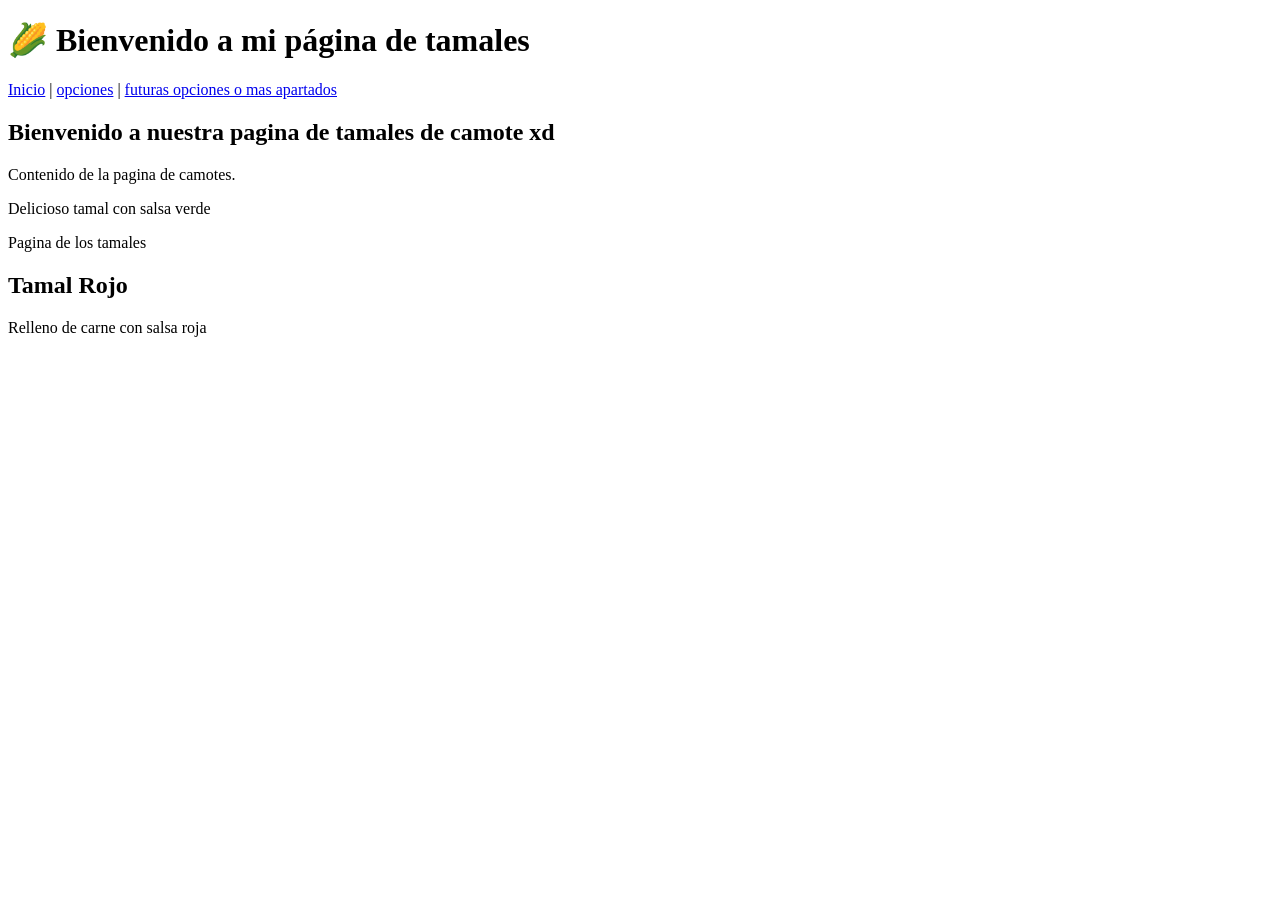
<file: tamales.html>
<!DOCTYPE html>
<html lang="es">
<head>
    <meta charset="UTF-8">
    <title>Nuestro sitio web de tamales</title>
    <!-- <h1>Titulo de la pagina</h1> -->
</head>
<body>

    <header>
        <h1>🌽 Bienvenido a mi página de tamales</h1>
    </header>

    <nav>
        <a href="#">Inicio</a> |
        <a href="#">opciones</a> |
        <a href="#">futuras opciones o mas apartados</a>
        <!-- <h2>Apartados</h2> -->
    </nav>

    <section>
        <h2>Bienvenido a nuestra pagina de tamales de camote xd</h2>
        <p>Contenido de la pagina de camotes.</p>
        <p>Delicioso tamal con salsa verde</p>
        
        
        
        <!-- <h3>Contenido de la pagina de tamales</h3> -->
    </section>

    <footer>
        <p>Pagina de los tamales</p>
        <h2>Tamal Rojo</h2>
        <p>Relleno de carne con salsa roja</p>
        <!-- <h4>Mas contenido de la pagina de tamales</h4> --> 
        
    </footer>
        <!-- <h5>Pie de pagina</h5> -->
</body>
</html>
</file>
